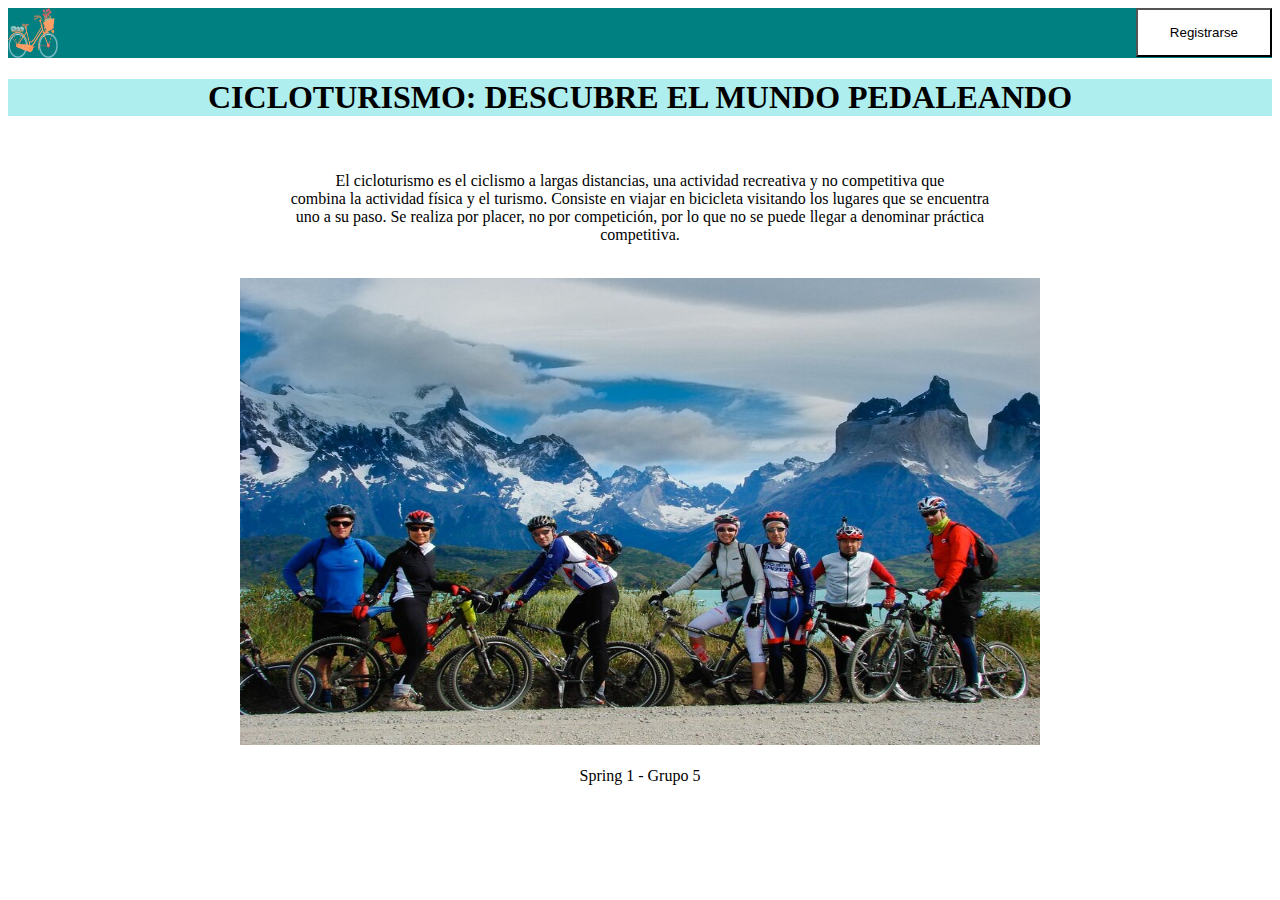
<file: index.html>
<!DOCTYPE html>
<html lang="es">
  
<head>
    <meta http-equiv="Content-Type" content="text/html;charset=utf-8">
    <title>Sprint 1</title>
    <link rel="stylesheet" href="estilos.css">
  </head>

  <body>
    <nav id= "horizontal_navbar">
      <img id="landing_logo" src="img/logo.png" alt="https://www.pngkey.com/png/full/287-2871841_bicicleta-vintage-dibujo-png-noble-eightfold-path-wheel.png"  height="50" width="50">
        <a id="irA_registro _usuario" href="registro.html"><button id="boton_registro_usuario">Registrarse</button></a>
    </nav>

    <section id="inicio">
      <h1 id="titulo">CICLOTURISMO: DESCUBRE EL MUNDO PEDALEANDO</h1>
      <br>
      <p>El cicloturismo es el ciclismo a largas distancias, una actividad recreativa y no competitiva que <br>
        combina la actividad física y el turismo. Consiste en viajar en bicicleta visitando los lugares que se encuentra <br>
        uno a su paso. Se realiza por placer, no por competición, por lo que no se puede llegar a denominar práctica <br>
        competitiva.</p>
        <br>
      <img src="img/imagenPortada.jpg" alt="https://images.squarespace-cdn.com/content/v1/5cd1dc2bf9df7d00015c8237/1588934693065-YDT94PB6UD4ZNKHNIHD8/ChileMontana+Patagonia+in+Two+Wheels+1500+x+1000.jpg?format=1000w" width="800" height="467">
    </section>
    <br>
    <footer>Spring 1 - Grupo 5</footer>
  
  </body>
</html>
</file>
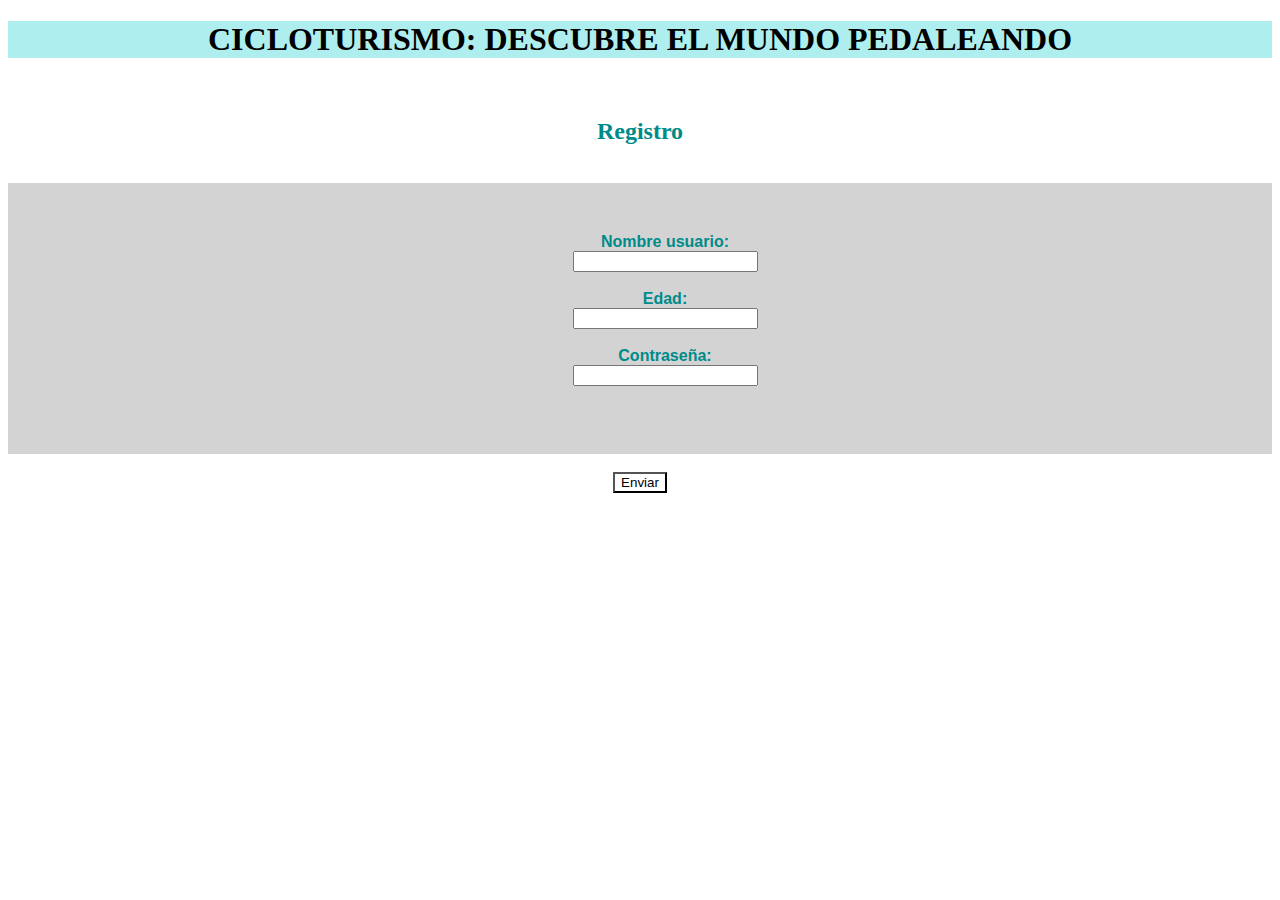
<file: registro.html>
<!DOCTYPE html>
<html lang="es">
  
<head>
    
    <meta http-equiv="Content-Type" content="text/html;charset=utf-8">
    <title>Registro</title>
    <link rel="stylesheet" href="estilos.css">
  
  </head>

  <body>
    
    <h1 id="titulo">CICLOTURISMO: DESCUBRE EL MUNDO PEDALEANDO</h1>
    <br>
    <h2 class="subtitulo">Registro</h2>
    <br>
    
    <section id="registrarse">
      <form id="form_nuevo_usuario">
        <label class="subtitulo" for="dato_nombre_usuario">Nombre usuario:</label><br>
        <input type="text" id="dato_nombre_usuario"><br><br>
        <label class="subtitulo" for="dato_edad_usuario">Edad:</label><br>
        <input type="number" id="dato_edad_usuario" min="0"><br><br>
        <label class="subtitulo" for="dato_contrasena">Contraseña:</label><br>
        <input type="password" id="dato_contrasena"><br><br>
      </form> <br>
      <button id= "enviar_registro">Enviar</button>
   </section>
 
  </body>
</html>
</file>
<file: estilos.css>
#titulo{
    font-family: cursive;
    background-color: paleturquoise;
    text-align: center;
}

footer{
    text-align: center;
}

/*Estilo de index*/
nav {
    background-color:teal;
    height: 50px;
}

nav button {
    float: right;
    background-color: white;
    font-family:'Franklin Gothic Medium', 'Arial Narrow', Arial, sans-serif ;
    vertical-align: middle;
    padding: 15px 32px
}

form {
    font-family: Verdana, Geneva, Tahoma, sans-serif;
    background-color: lightgray;
    padding-left: 50px;
    padding-top: 50px;
    padding-bottom: 50px;
}

#inicio {
    text-align: center;
    margin: auto;
}

/* Estilo de registro*/

h2{
    text-align: center;
}

#registrarse{
    text-align: center;
}

.subtitulo{
    color: darkcyan;
    font-weight: bold;
}

#enviar_registro{
    background-color: white;
    font-family:'Franklin Gothic Medium', 'Arial Narrow', Arial, sans-serif ;
}
</file>
